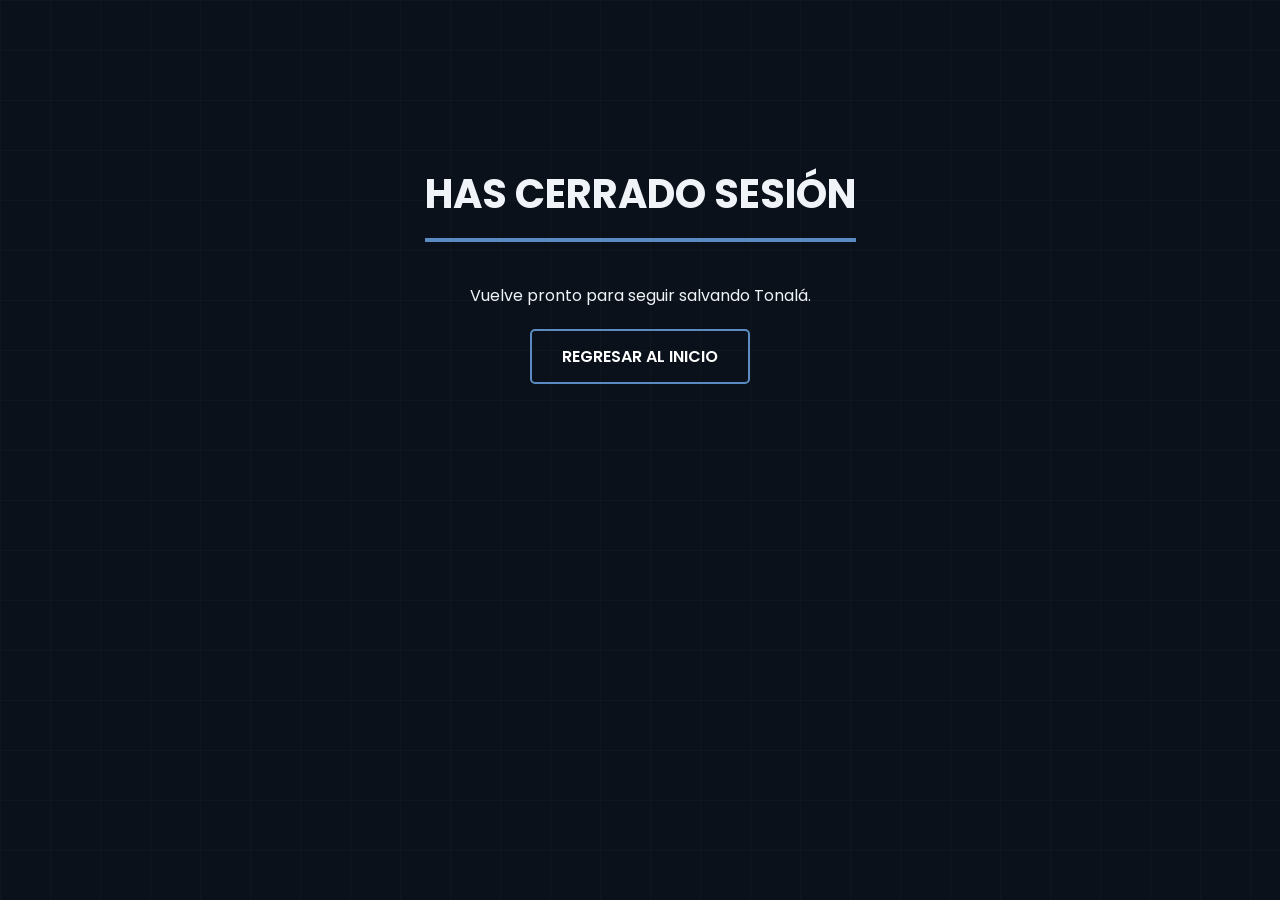
<file: RMPE_p3_prac3_servidor_gratuito/logout.html>
<!DOCTYPE html>
<html lang="es">
<head>
    <meta charset="UTF-8">
    <meta name="viewport" content="width=device-width, initial-scale=1.0">
    <title>Sesión Cerrada</title>
    <link rel="stylesheet" href="style.css">
</head>
<body>
    <main class="contenedor" style="text-align: center; margin-top: 100px;">
        <h2>Has cerrado sesión</h2>
        <p>Vuelve pronto para seguir salvando Tonalá.</p>
        <a href="index.html" class="boton-primario" style="margin-top: 20px;">Regresar al Inicio</a>
    </main>
    
</body>
</html>
</file>
<file: RMPE_p3_prac3_servidor_gratuito/style.css>
@import url('https://fonts.googleapis.com/css2?family=Poppins:wght@300;400;500;600;700&display=swap');

:root {
    --azul-sereno: #5A8BC2;
    --beige-arena: #E8E4D9;
    --fondo-profundo: #0B111A; 
    --fondo-paneles: #131E2D; 
    --texto-principal: #F0F4F8;
    --texto-secundario: #AAB8C6;
    --resplandor-suave: 0 0 15px rgba(90, 139, 194, 0.3);
    --resplandor-fuerte: 0 0 25px rgba(90, 139, 194, 0.6);
    --transicion-suave: all 0.3s cubic-bezier(0.25, 0.8, 0.25, 1);
}

* { margin: 0; padding: 0; box-sizing: border-box; scroll-behavior: smooth; }

body {
    font-family: 'Poppins', sans-serif;
    background-color: var(--fondo-profundo);
    background-image: linear-gradient(rgba(255, 255, 255, 0.02) 1px, transparent 1px), linear-gradient(90deg, rgba(255, 255, 255, 0.02) 1px, transparent 1px);
    background-size: 50px 50px;
    color: var(--texto-principal);
    line-height: 1.7;
}

/* Encabezado y Navegación */
#encabezado-principal {
    background-color: rgba(11, 17, 26, 0.85);
    backdrop-filter: blur(12px);
    border-bottom: 1px solid rgba(90, 139, 194, 0.2);
    padding: 15px 0;
    position: sticky;
    top: 0;
    z-index: 1000;
}
.contenedor-encabezado { display: flex; justify-content: space-between; align-items: center; max-width: 1200px; margin: 0 auto; padding: 0 30px; }
#logo-img { max-height: 55px; filter: drop-shadow(0 0 5px rgba(232, 228, 217, 0.2)); }
.titulo-sitio { color: var(--texto-principal); font-size: 1.6rem; font-weight: 700; text-transform: uppercase; }

#menu-principal { background-color: rgba(11, 17, 26, 0.95); border-bottom: 1px solid rgba(255, 255, 255, 0.05); }
#menu-principal ul { list-style: none; display: flex; justify-content: center; max-width: 1200px; margin: 0 auto; flex-wrap: wrap; }
#menu-principal li a { display: block; color: var(--texto-secundario); text-decoration: none; padding: 16px 20px; font-weight: 500; position: relative; transition: var(--transicion-suave); }
#menu-principal li a:hover, #menu-principal li a.activo { color: var(--texto-principal); text-shadow: 0 0 8px var(--azul-sereno); }

/* Banners y Secciones */
.banner-principal { height: 75vh; display: flex; align-items: center; justify-content: center; text-align: center; background-size: cover; background-position: center; border-bottom: 2px solid var(--azul-sereno); padding: 0 20px; }
.banner-estudio { background-image: radial-gradient(circle at center, rgba(11, 17, 26, 0.6) 0%, rgba(11, 17, 26, 0.95) 100%), linear-gradient(45deg, #131E2D, #0B111A); }
.banner-ixora { background-image: radial-gradient(circle at center, rgba(11, 17, 26, 0.3) 0%, rgba(11, 17, 26, 0.9) 100%), url('imagenes/IxoraPromocional.png'); }

.contenedor { max-width: 1200px; margin: 0 auto; padding: 60px 30px; }
h2 { text-align: center; margin-bottom: 40px; font-size: 2.5rem; text-transform: uppercase; border-bottom: 4px solid var(--azul-sereno); display: table; margin-left: auto; margin-right: auto; padding-bottom: 10px; }

/* Tarjetas y Formularios */
.bloques-identidad { display: grid; grid-template-columns: repeat(auto-fit, minmax(300px, 1fr)); gap: 30px; }
.mision-vision, .valores, .tarjeta-producto, .formulario-caja { background-color: var(--fondo-paneles); padding: 30px; border-radius: 10px; border-left: 4px solid var(--azul-sereno); transition: var(--transicion-suave); }
.tarjeta-producto:hover { transform: translateY(-5px); box-shadow: var(--resplandor-suave); }

.boton-primario { display: inline-block; padding: 12px 30px; color: white; border: 2px solid var(--azul-sereno); text-decoration: none; border-radius: 5px; font-weight: 600; text-transform: uppercase; transition: 0.3s; background: transparent; }
.boton-primario:hover { background: var(--azul-sereno); box-shadow: var(--resplandor-fuerte); }

/* Estilos Nuevos: Mapa, Encuesta y Promociones */
.mapa-contenedor { width: 100%; height: 400px; border-radius: 10px; overflow: hidden; border: 2px solid var(--azul-sereno); margin-top: 20px; }
.promocion-highlight { background: linear-gradient(rgba(90, 139, 194, 0.1), rgba(11, 17, 26, 0.8)); padding: 30px; border-radius: 15px; border: 1px dashed var(--azul-sereno); text-align: center; margin-bottom: 40px; }
.input-grupo { margin-bottom: 20px; text-align: left; }
.input-grupo label { display: block; margin-bottom: 10px; color: var(--beige-arena); }
.input-grupo input, .input-grupo select, .input-grupo textarea { width: 100%; padding: 12px; background: rgba(0,0,0,0.5); border: 1px solid rgba(255,255,255,0.1); color: white; border-radius: 5px; }

/* Footer */
.pie-pagina { background-color: #060A0F; padding: 40px 20px; text-align: center; border-top: 1px solid rgba(255,255,255,0.05); }
.derechos a { color: var(--azul-sereno); text-decoration: none; margin: 0 10px; }

/* =========================================
   DISEÑO RESPONSIVO (MEDIA QUERIES MÓVIL)
   Basado en el ancho máximo de 768px (Tablets y Celulares)
   ========================================= */

@media screen and (max-width: 768px) {
    
    /* 1. Encabezado: Apilar el logo y el título al centro */
    .contenedor-encabezado {
        flex-direction: column;
        text-align: center;
        padding: 10px;
    }
    
    #logo-img {
        margin-bottom: 10px;
    }

    /* 2. Menú de Navegación: Convertirlo en una lista vertical */
    #menu-principal ul {
        flex-direction: column;
        padding: 0;
    }

    #menu-principal li a {
        text-align: center;
        padding: 12px;
        border-bottom: 1px solid rgba(255, 255, 255, 0.05); /* Separador sutil */
    }

    /* 3. Textos y Banners: Reducir los tamaños para que no se desborden */
    .banner-principal {
        height: auto; /* Quitar la altura fija */
        padding: 60px 20px;
    }

    .banner-principal h2 {
        font-size: 1.8rem; /* Letra más pequeña para celular */
    }

    h2 {
        font-size: 1.8rem;
    }

    /* 4. Contenedores generales: Darles más aire a los lados en pantallas chicas */
    .contenedor {
        padding: 40px 20px;
    }

    /* 5. Cajas y Formularios: Que ocupen todo el ancho sin verse aplastados */
    .mision-vision, .valores, .tarjeta-producto, .formulario-caja {
        padding: 20px;
    }
    
    /* 6. Ajustar el mapa de Contacto para que no se vea deforme */
    .mapa-contenedor {
        height: 250px;
    }
}
</file>
